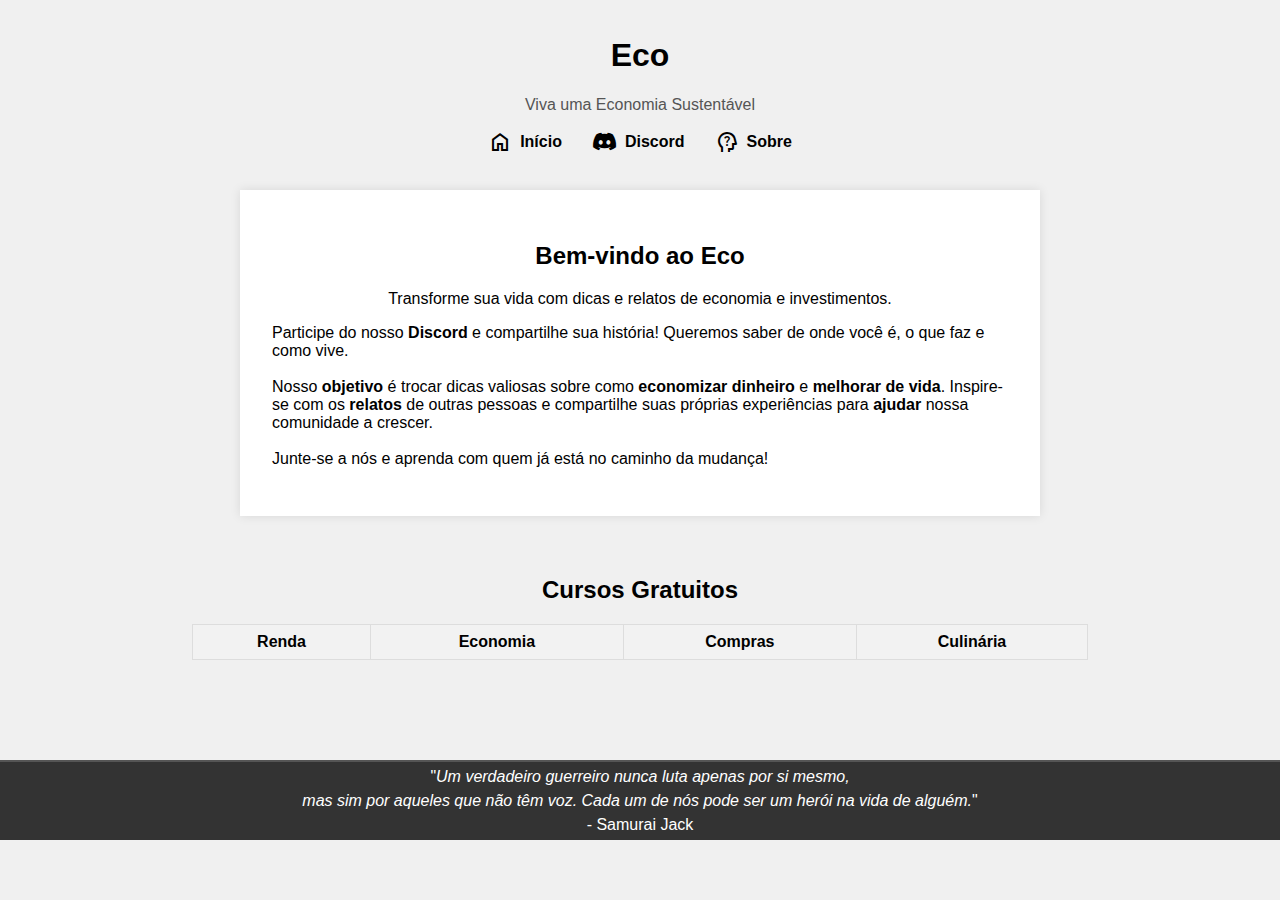
<file: index.html>
<!DOCTYPE html>
<html lang="pt-br">
<head>
    <meta charset="UTF-8">
    <meta name="viewport" content="width=device-width, initial-scale=1.0">
    <title>Eco</title>
    <link rel="stylesheet" href="styles.css">
    <link rel="stylesheet" href="https://fonts.googleapis.com/css2?family=Material+Symbols+Outlined:opsz,wght,FILL,GRAD@20..48,100..700,0..1,-50..200" />
    <link rel="stylesheet" href="https://cdnjs.cloudflare.com/ajax/libs/font-awesome/5.15.4/css/all.min.css" />

</head>
<body>
    <header>
        <a id="title" href="#">
            <h1>Eco</h1>
        </a>
        

        
        
        
        <p style="color: #555555;">Viva uma Economia Sustentável</p>
        <nav>
            <ul>
                <li><a id="titles-inicial" href="/index.html"><span class="material-symbols-outlined">home</span> Início</a></li>
                <li><a id="titles-inicial" href="https://discord.gg/bJDXNyVvrt" target="_blank"><i class="fab fa-discord" style="font-size:20px;"></i> Discord</a></li>
                <li><a id="titles-inicial" href="/sobre.html"><span class="material-symbols-outlined">psychology_alt</span> Sobre</a></li>
            </ul>
        </nav>
    </header>
    <main>
        <section>
            <h2 style="text-align: center;">Bem-vindo ao Eco</h2>
            <p style="text-align: center;">Transforme sua vida com dicas e relatos de economia e investimentos.</p>
            <p>Participe do nosso <b>Discord</b> e compartilhe sua história! Queremos saber de onde você é, o que faz e como vive.<br><br> 
                Nosso <b>objetivo</b> é trocar dicas valiosas sobre como <b>economizar dinheiro</b> e <b>melhorar de vida</b>. Inspire-se com os 
            <b>relatos</b> de outras pessoas e compartilhe suas próprias experiências para <b>ajudar</b> nossa comunidade a crescer.<br><br> 
                Junte-se a nós e aprenda com quem já está no caminho da mudança! 
            </p>
        </section>
    </main>



    <div id="div_tabela">
        <h2 id="title_tabela">Cursos Gratuitos</h2>
        <table>
            <thead>
                <tr>
                    <th id="renda_header" class="opcoes_tabela" onclick="toggleList('renda', this)">Renda</th>
                    <th id="economia_header" class="opcoes_tabela" onclick="toggleList('economia', this)">Economia</th>
                    <th id="compras_header" class="opcoes_tabela" onclick="toggleList('compras', this)">Compras</th>
                    <th id="culinaria_header" class="opcoes_tabela" onclick="toggleList('culinaria', this)">Culinária</th>
                </tr>
            </thead>
            <tbody>
                <tr id="renda" class="hidden">
                    <td colspan="4">
                        <ul>
                            <li><a href="https://www.youtube.com/@PrimoPobre" target="_blank">Primo Pobre</a></li>
                            
                        </ul>
                    </td>
                </tr>
                <tr id="economia" class="hidden">
                    <td colspan="4">
                        <ul>
                            <li><a href="https://www.youtube.com/watch?v=AsU7zPTvwlo" target="_blank">Me Poupe</a></li>
                            
                        </ul>
                    </td>
                </tr>
                <tr id="compras" class="hidden">
                    <td colspan="4">
                        <ul>
                            <li><a href="https://www.youtube.com/watch?v=a7587GKW-n8" target="_blank">Me Poupe</a></li>
                            
                        </ul>
                    </td>
                </tr>
                <tr id="culinaria" class="hidden">
                    <td colspan="4">
                        <ul>
                            <li><a href="https://www.youtube.com/watch?v=vI0OpgiSYYI" target="_blank">Leonardo Abrel</a></li>
                            
                        </ul>
                    </td>
                </tr>
            </tbody>
        </table>
    </div>


    <div id="footer">
        <p>"<em>Um verdadeiro guerreiro nunca luta apenas por si mesmo,<Br> mas sim por aqueles que não têm voz. 
            Cada um de nós pode ser um herói na vida de alguém.</em>"<br>
            - Samurai Jack
        </p>
    </div>
    


    <script src="scripts.js"></script>
</body>
</html>
</file>
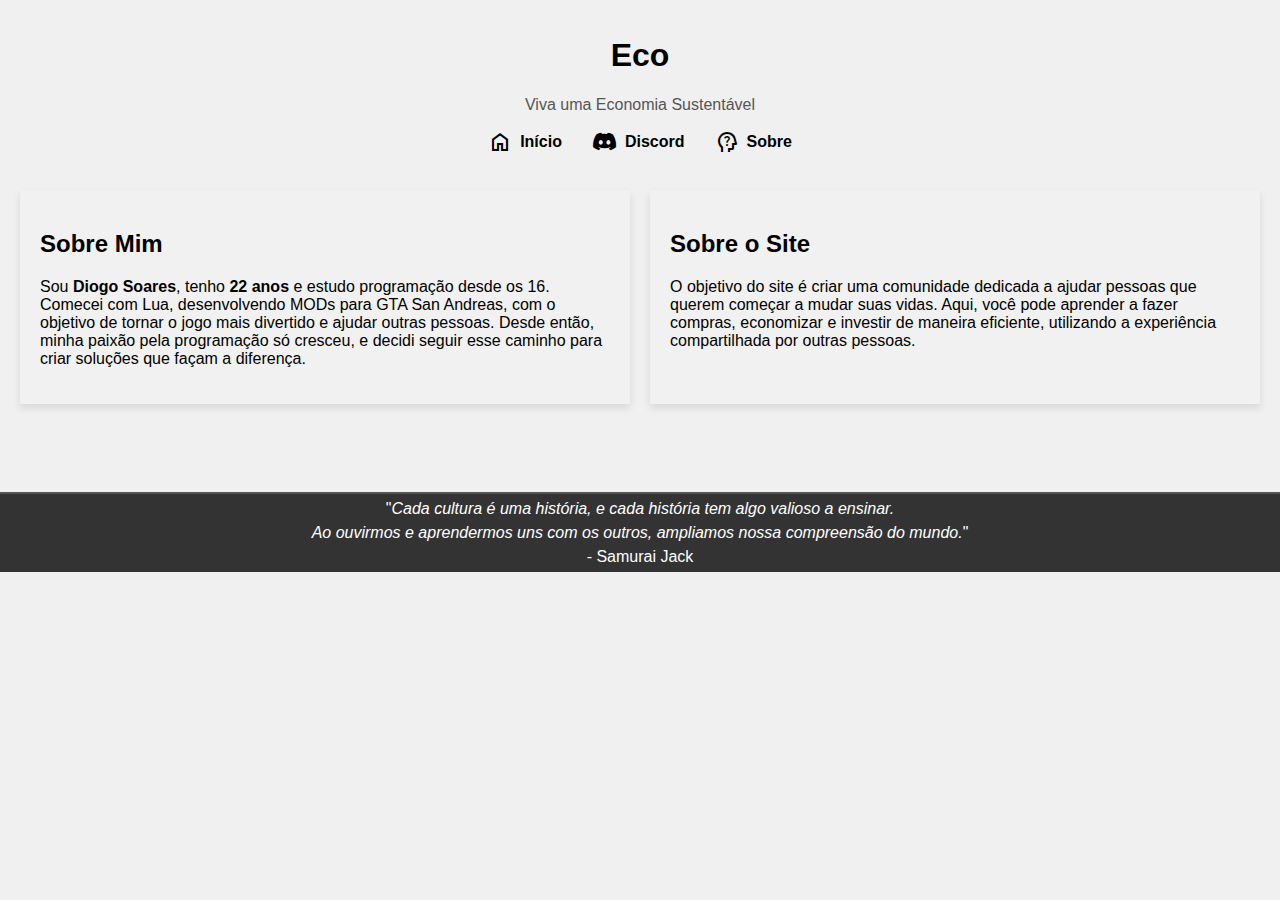
<file: sobre.html>
<!DOCTYPE html>
<html lang="pt-br">
<head>
    <meta charset="UTF-8">
    <meta name="viewport" content="width=device-width, initial-scale=1.0">
    <title>Eco</title>
    <link rel="stylesheet" href="styles.css">
    <link rel="stylesheet" href="https://fonts.googleapis.com/css2?family=Material+Symbols+Outlined:opsz,wght,FILL,GRAD@20..48,100..700,0..1,-50..200" />
    <link rel="stylesheet" href="https://cdnjs.cloudflare.com/ajax/libs/font-awesome/5.15.4/css/all.min.css" />

</head>
<body>
    <header>
        <a id="title" href="#">
            <h1>Eco</h1>
        </a>
        

        
        
        
        <p style="color: #555555;">Viva uma Economia Sustentável</p>
        <nav>
            <ul>
                <li><a id="titles-inicial" href="/index.html"><span class="material-symbols-outlined">home</span> Início</a></li>
                <li><a id="titles-inicial" href="https://discord.gg/bJDXNyVvrt" target="_blank"><i class="fab fa-discord" style="font-size:20px;"></i> Discord</a></li>
                <li><a id="titles-inicial" href="/sobre.html"><span class="material-symbols-outlined">psychology_alt</span> Sobre</a></li>
            </ul>
        </nav>
    </header>

    <div id="main-sobre">
        <div>
            <h2>Sobre Mim</h2>
            <p>Sou <b>Diogo Soares</b>, tenho <b>22 anos</b> e estudo programação desde os 16. 
                Comecei com Lua, desenvolvendo MODs para GTA San Andreas, 
                com o objetivo de tornar o jogo mais divertido e ajudar outras pessoas. 
                Desde então, minha paixão pela programação só cresceu, e decidi seguir esse caminho para criar 
                soluções que façam a diferença.
            </p>
        </div>
    
        <div>
            <h2>Sobre o Site</h2>
            <p>O objetivo do site é criar uma comunidade dedicada a ajudar pessoas que querem 
                começar a mudar suas vidas. Aqui, você pode aprender a fazer compras, economizar e investir 
                de maneira eficiente, utilizando a experiência compartilhada por outras pessoas.
            </p>
        </div>
    </div>
    









    <div id="footer">
        <p>"<em>Cada cultura é uma história, e cada história tem algo valioso a ensinar.<br> 
            Ao ouvirmos e aprendermos uns com os outros, ampliamos nossa compreensão do mundo.</em>"<br>
            - Samurai Jack
        </p>
    </div>

    
</body>
</html>
</file>
<file: styles.css>
/* styles.css */
* {
    box-sizing: border-box;
}

body {
    font-family: Arial, sans-serif;
    margin: 0;
    padding: 0;
    background-color: #f0f0f0;
    overflow-x: hidden; 
}

header {
    color: white;
    padding: 1em;
    text-align: center;
}

nav ul {
    list-style: none;
    padding: 0;
    margin: 0;
    display: flex;
    justify-content: center;
    width: 100%; 
}

nav ul li {
    margin: 0 15px;
    display: flex;
    align-items: center;
}

nav ul li a {
    color: black;
    text-decoration: none;
    font-weight: bold;
    display: flex;
    align-items: center;
}

nav ul li a .material-symbols-outlined,
nav ul li a .fab {
    margin-right: 8px;
    vertical-align: middle;
}

main {
    padding: 2em;
    background-color: white;
    margin: 20px auto;
    max-width: 800px;
    box-shadow: 0 0 10px rgba(0, 0, 0, 0.1);
    margin-bottom: 60px;
    width: 100%;
}

footer {
    background-color: #333;
    color: white;
    text-align: center;
    width: 100%; 
    height: 40px;
    position: relative;
    bottom: 0;
}

#title {
    text-decoration: none;
    color: black;
}

#titles-inicial {
    color: black;
    transition: color 0.3s ease;
}

#titles-inicial:hover {
    color: #ccc;
    text-shadow: 1px 1px 0 #000, -1px -1px 0 #000, 1px -1px 0 #000, -1px 1px 0 #000;
}

#title_tabela {
    text-align: center;
}


table {
    width: 100%;
    border-collapse: collapse;
}

th, td {
    border: 1px solid #ddd;
    padding: 8px;
    text-align: left;
}

th {
    cursor: pointer;
    background-color: #f2f2f2;
    text-align: center;
}

th:hover {
    background-color: #333;
    color: white;
    transition: color 0.9s ease;
}

.hidden {
    display: none;
}

.active {
    background-color: #333;
    color: white;
}

#div_tabela {
    width: 70%;
    margin: 0 auto;
    text-align: center;
    padding-bottom: 100px;
}

#footer {
    height: 80px;
    background-color: #333;
    text-align: center;
    color: #fff;
    display: flex;
    justify-content: center;
    align-items: center;
    padding: 20px;
    font-family: 'Arial', sans-serif;
    font-size: 16px;
    line-height: 1.5;
    border-top: 2px solid #555;
}

#footer p {
    margin: 0;
}


#main-sobre {
    display: flex;
    justify-content: space-between;
    margin-bottom: 5.3%;
    padding: 20px;
    gap: 20px; 
    
}

#main-sobre > div {
    background-color: rgb(241, 241, 241);
    padding: 20px;
    box-shadow: 0 4px 8px rgba(0, 0, 0, 0.1); 
    flex: 1; 
}



@media (max-width: 768px) {
    nav ul {
        justify-content: space-around; 
    }

    nav ul li {
        margin: 5px; 
    }

    main {
        padding: 1em;
        max-width: 100%;
    }

    #div_tabela {
        width: 100%;
        padding: 10px;
        margin-bottom: 60px;
    }

    footer {
        position: relative;
        margin-top: 20px;
    }

    #footer {
        height: 100%;
        padding: 10px;
        font-size: 14px;
    }
}
</file>
